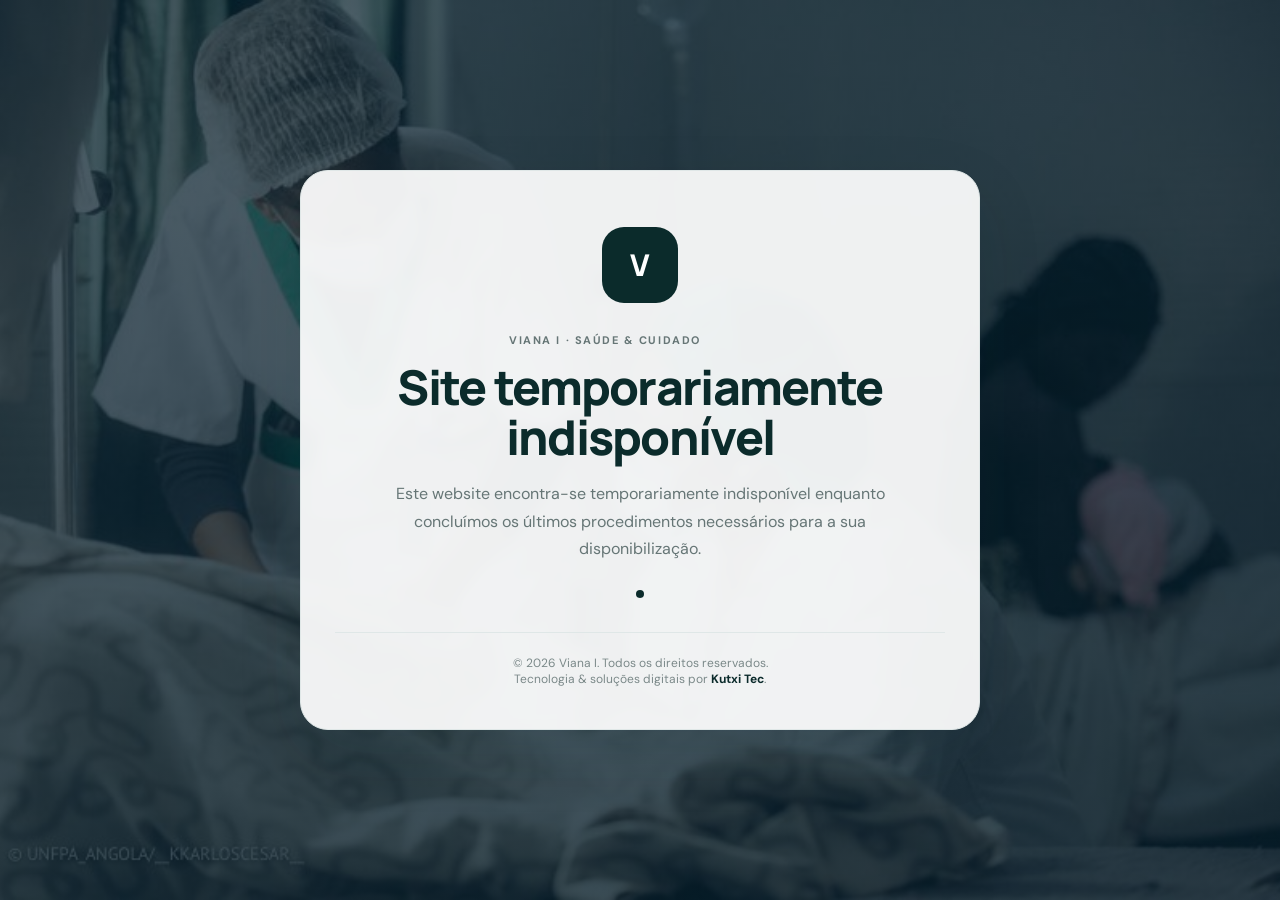
<file: suspenso.html>
<!doctype html>
<html lang="pt-AO">
<head>
  <meta charset="utf-8">
  <meta name="viewport" content="width=device-width,initial-scale=1">
  <meta name="robots" content="noindex,nofollow">
  <title>Site temporariamente indisponível — Viana I</title>

  <link rel="preconnect" href="https://fonts.googleapis.com">
  <link rel="preconnect" href="https://fonts.gstatic.com" crossorigin>
  <link href="https://fonts.googleapis.com/css2?family=DM+Sans:wght@400;500;600;700&family=Manrope:wght@500;600;700;800&display=swap" rel="stylesheet">

  <style>
    :root{
      --bg:#f5f7f7;
      --surface:#ffffff;
      --text:#0b2b2b;
      --muted:#667676;
      --line:#dfe7e7;
      --accent:#0b2b2b;
    }

    *{box-sizing:border-box}
    html,body{margin:0;min-height:100%;font-family:"DM Sans",sans-serif}
    body{
      min-height:100vh;
      display:flex;
      align-items:center;
      justify-content:center;
      background:
        linear-gradient(rgba(7,30,43,.72),rgba(7,30,43,.78)),
        url("fundo.jpg") center/cover fixed,
        var(--bg);
      color:var(--text);
      padding:24px;
    }

    .card{
      width:min(680px,100%);
      text-align:center;
      background:rgba(255,255,255,.93);backdrop-filter:blur(5px);
      border:1px solid var(--line);
      border-radius:28px;
      padding:56px 34px 42px;
      box-shadow:0 24px 70px rgba(11,43,43,.09);
      animation:cardIn .7s ease both;
    }

    .mark{
      width:76px;
      height:76px;
      margin:0 auto 28px;
      display:grid;
      place-items:center;
      border-radius:22px;
      background:var(--accent);
      color:#fff;
      font:800 30px/1 "Manrope",sans-serif;
      animation:float 3s ease-in-out infinite;
    }

    .eyebrow{
      margin:0 0 12px;
      text-transform:uppercase;
      letter-spacing:.14em;
      font-size:11px;
      font-weight:700;
      color:var(--muted);
    }

    h1{
      margin:0 auto 18px;
      max-width:560px;
      font:800 clamp(30px,6vw,48px)/1.05 "Manrope",sans-serif;
      letter-spacing:-.035em;
    }

    p{
      margin:0 auto;
      max-width:540px;
      color:var(--muted);
      font-size:16px;
      line-height:1.7;
    }

    .pulse{
      width:8px;
      height:8px;
      margin:28px auto 20px;
      border-radius:50%;
      background:var(--text);
      box-shadow:0 0 0 0 rgba(11,43,43,.25);
      animation:pulse 2s infinite;
    }

    footer{
      margin-top:34px;
      padding-top:22px;
      border-top:1px solid var(--line);
      color:#7b8989;
      font-size:12px;
    }

    footer strong{color:var(--text)}

    @keyframes cardIn{
      from{opacity:0;transform:translateY(18px) scale(.98)}
      to{opacity:1;transform:none}
    }

    @keyframes float{
      0%,100%{transform:translateY(0)}
      50%{transform:translateY(-6px)}
    }

    @keyframes pulse{
      0%{box-shadow:0 0 0 0 rgba(11,43,43,.25)}
      70%{box-shadow:0 0 0 14px rgba(11,43,43,0)}
      100%{box-shadow:0 0 0 0 rgba(11,43,43,0)}
    }

    @media(max-width:520px){
      .card{padding:42px 22px 30px;border-radius:22px}
      .mark{width:66px;height:66px;border-radius:18px;margin-bottom:24px}
      p{font-size:15px}
    }

    @media(prefers-reduced-motion:reduce){
      *,*::before,*::after{animation:none!important}
    }
  </style>

  <script src="site-status.js"></script>
</head>

<body>
  <main class="card" aria-labelledby="titulo">
    <div class="mark" aria-hidden="true">V</div>

    <p class="eyebrow">Viana I · Saúde &amp; Cuidado</p>

    <h1 id="titulo">Site temporariamente indisponível</h1>

    <p>
      Este website encontra-se temporariamente indisponível enquanto
      concluímos os últimos procedimentos necessários para a sua
      disponibilização.
    </p>

    <div class="pulse" aria-hidden="true"></div>

    <footer>
      © <span id="year"></span> Viana I. Todos os direitos reservados.
      <br>
      Tecnologia &amp; soluções digitais por <strong>Kutxi Tec</strong>.
    </footer>
  </main>

  <script>
    document.getElementById("year").textContent = new Date().getFullYear();
  </script>
</body>
</html>
</file>
